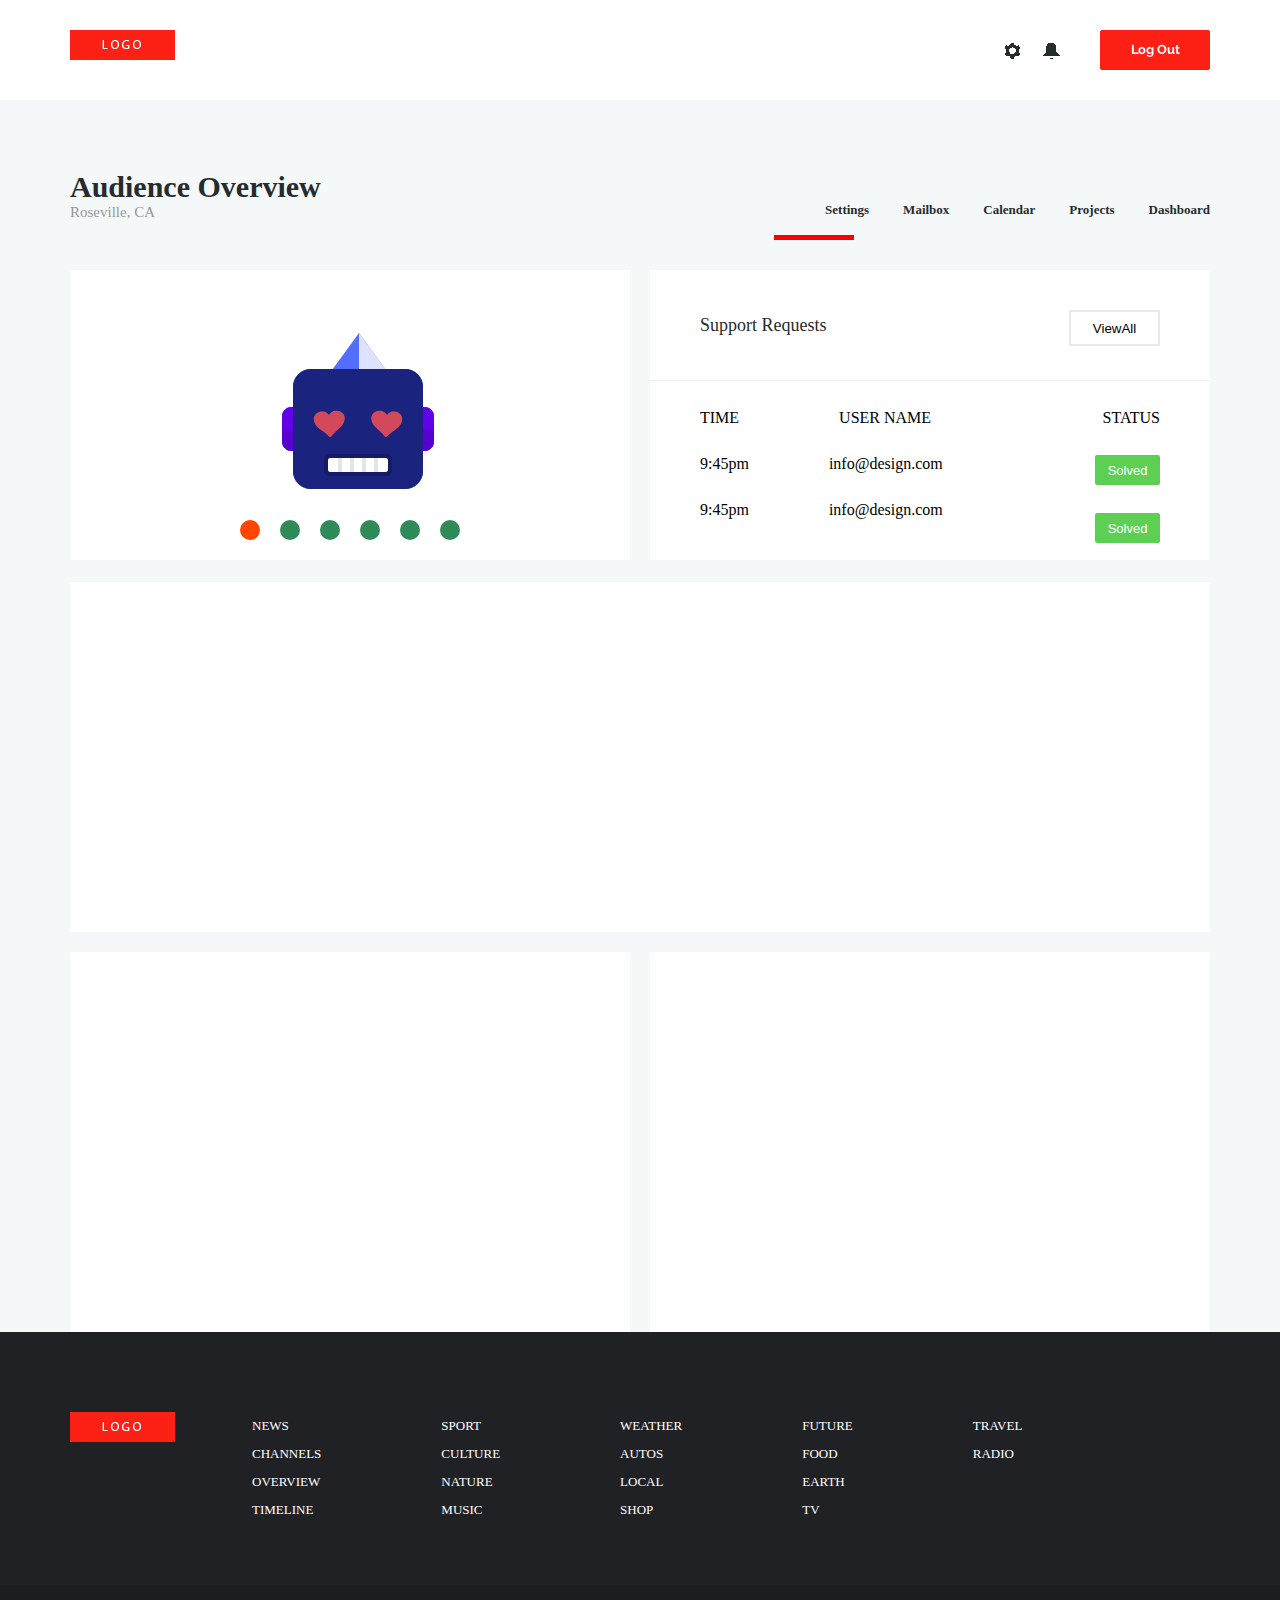
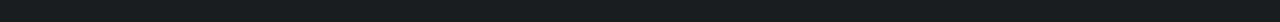
<file: 天勤/index.html>
<!DOCTYPE html>
<html lang="en">

<head>
  <meta charset="UTF-8">
  <meta name="viewport" content="width=device-width, initial-scale=1.0">
  <title>天勤测试题</title>
  <link rel="stylesheet" href="./style.css">

  <link rel="stylesheet" href="https://at.alicdn.com/t/font_2083492_obvjswaa9vm.css">
</head>

<body>
  <header>
    <div class="w">
      <div class="box-left">
        <img src="./images/LOGO.png" alt="">
      </div>
      <div class="box-right">
        <img src="./images/settings.png" alt="">
        <img src="./images/bell.png" alt="">
        <img src="./images/LogOut.png" alt="" class="logout">
      </div>
    </div>
  </header>
  <nav class="w">
    <div class="text-left">
      <h2>Audience Overview</h2>
      <p>Roseville, CA</p>
    </div>

    <div class="nav-right">
      <ul>
        <li><a href="#" class="nav-huakuai">Dashboard</a></li>
        <li><a href="#" class="nav-huakuai">Projects</a></li>
        <li><a href="#" class="nav-huakuai">Calendar</a></li>
        <li><a href="#" class="nav-huakuai">Mailbox</a></li>
        <li><a href="#" class="nav-huakuai">Settings</a></li>
      </ul>
      <div class="btm"></div>
    </div>
  </nav>

  <section class="w clearfix">
    <div class="sect-left" id="lunbo">
      <img src="./images/bot-1.png" alt="" id="lunbo-img">
      <div class="i-left" id="i-left">
        <i class="iconfont icon-left"></i>
      </div>
      <div class="i-right" id="i-right">
        <i class="iconfont icon-right"></i>
      </div>
      <div class="xiaoquan">
        <ul>
          <li class="active"></li>
          <li></li>
          <li></li>
          <li></li>
          <li></li>
          <li></li>
        </ul>

      </div>
    </div>
    <div class="sect-right-top">
      <button class="viewall">ViewAll</button>
      <div class="supp">Support Requests</div>
    </div>
    <div class="sect-right-bottom">
      <ul class="ul-header">
        <li>TIME</li>
        <li>USER NAME</li>
        <li>STATUS</li>
      </ul>

      <ul>
        <li>9:45pm</li>
        <li>info@design.com</li>
        <li><button>Solved</button></li>
      </ul>

      <ul>
        <li>9:45pm</li>
        <li>info@design.com</li>
        <li><button>Solved</button></li>
      </ul>
    </div>
    <div class="quxian" id="main-line"></div>
    <div class="pie" id="main-pie"></div>
    <div class="bar" id="main-bar"></div>
  </section>
  <footer class="foo-top">
    <div class="w">

      <div class="foo-text">
        <img src="./images/LOGO.png" alt="">
        <ul>
          <li><a href="#">NEWS</a></li>
          <li><a href="#">CHANNELS</a></li>
          <li><a href="#">OVERVIEW</a></li>
          <li><a href="#">TIMELINE</a></li>
        </ul>
        <ul>
          <li><a href="#">SPORT</a></li>
          <li><a href="#">CULTURE</a></li>
          <li><a href="#">NATURE</a></li>
          <li><a href="#">MUSIC</a></li>
        </ul>
        <ul>
          <li><a href="#">WEATHER</a></li>
          <li><a href="#">AUTOS</a></li>
          <li><a href="#">LOCAL</a></li>
          <li><a href="#">SHOP</a></li>
        </ul>
        <ul>
          <li><a href="#">FUTURE</a></li>
          <li><a href="#">FOOD</a></li>
          <li><a href="#">EARTH</a></li>
          <li><a href="#">TV</a></li>
        </ul>
        <ul>
          <li><a href="#">TRAVEL</a></li>
          <li><a href="#">RADIO</a></li>
        </ul>
      </div>
    </div>
  </footer>
  <footer class="foo-bottom"></footer>
</body>
<script src="./echarts.js"></script>
<script src="./js_index.js"></script>
<script src="./lunbo.js"></script>

</html>
</file>
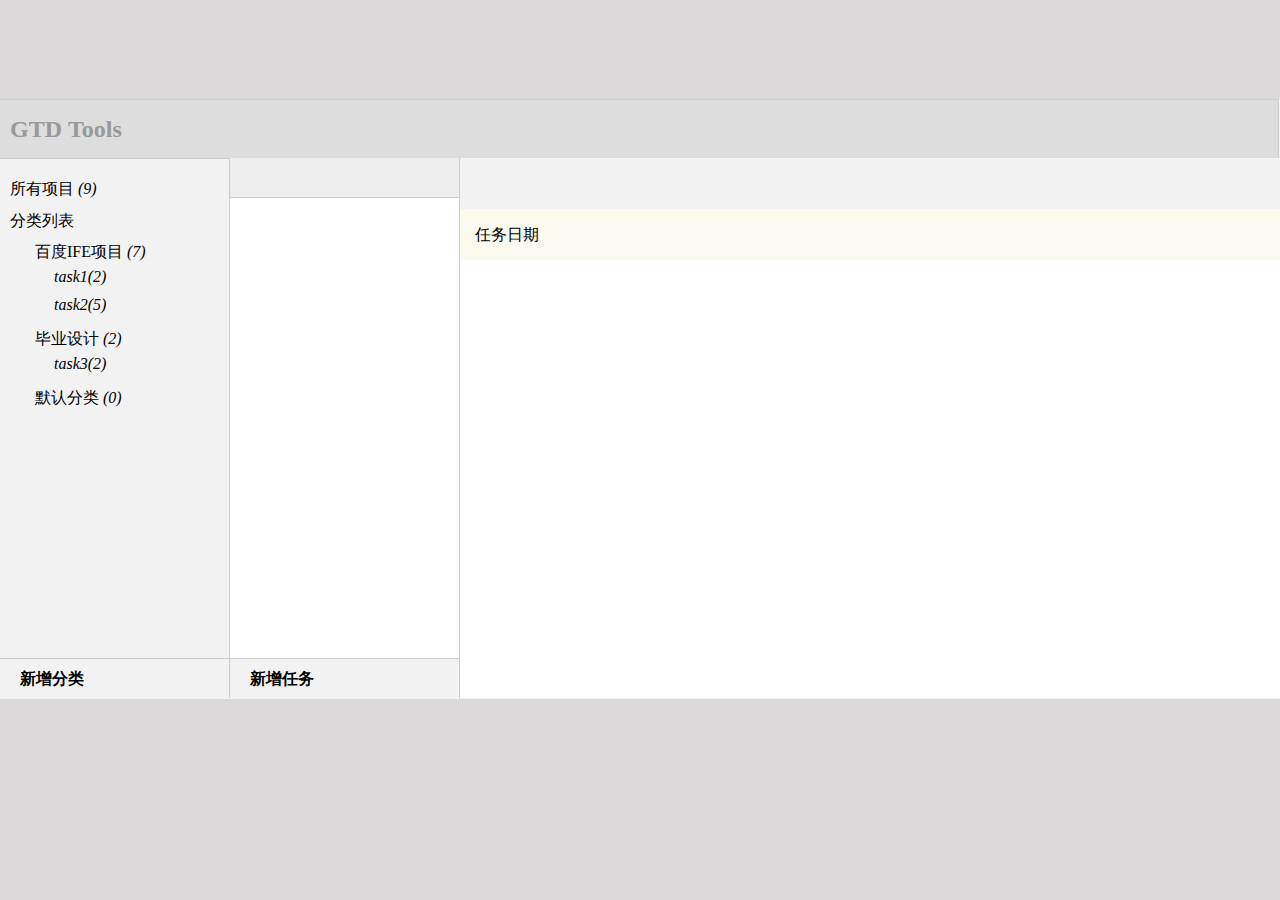
<file: baidu/baidu_renwu.html>
<!DOCTYPE html>
<html lang="en">

<head>
  <meta charset="UTF-8">
  <meta name="viewport" content="width=device-width, initial-scale=1.0">
  <title>百度练习</title>
  <!--淘宝练习阿里库-->
  <link rel="stylesheet" href="https://at.alicdn.com/t/font_2083492_m8forajhqdt.css">
  <!--百度练习题阿里库-->
  <link rel="stylesheet" href="https://at.alicdn.com/t/font_2147666_p9vpjic9ui.css">
  <link rel="stylesheet" href="./baidu_renwu.css">
</head>

<body>
  <div class="main">
    <div class="header">
      <h2>GTD&nbsp;Tools</h2>
    </div>
    <div class="gt-bd">
      <div class="gt-fenlei" id="gt-fenlei">
        <div class="fl-hd">
          <h3>所有项目 <i id="all-pjt-length"></i></h3>
          <h4>分类列表</h4>
        </div>
        <div class="all_pjt" id="all_pjt">

        </div>
        <div class="fl-footer" id="add_fl">
          <h4><i class="iconfont icon-hao"></i>新增分类</h4>
        </div>
      </div>
      <div class="gt-renwu">
        <div class="rw-hd">
          <span style="display: none" id="span-all" class="select_rw">所有</span>
          <span style="display: none" id="span-no">未完成</span>
          <span style="display: none" id="span-yes">已完成</span>
        </div>
        <div class="rw-all" id="rw-all">
          <!--
          <div class="rw-bd">
            <div class="rw-date">
              <p class="date">2015-04-28</p>
            </div>
            <div class="rw-name">
              <div>
                <p class="rw-title back-color-f2" id="OK" style="color: red;">to-do&nbsp;1</p>
                <em style="display: none;">嗯嗯嗯嗯</em>
              </div>
              <div>
                <p class="rw-title">to-do&nbsp;2</p>
                <em style="display: none;">哈哈哈</em>
              </div>
            </div>
          </div>
          <div class="rw-bd">
            <div class="rw-date">
              <p class="date">2015-04-29</p>
            </div>
            <div class="rw-name">
              <div>
                <p class="rw-title">to-do&nbsp;3</p>
                <em style="display: none;">哦哦哦</em>
              </div>
              <div>
                <p class="rw-title">to-do&nbsp;4</p>
                <em style="display: none;">啊啊啊啊</em>
              </div>
            </div>
          </div>-->

        </div>
        <div class="rw-footer" id="add-renwu">
          <h4><i class="iconfont icon-hao"></i>新增任务</h4>
        </div>
      </div>
      <div class="gt-bianji">
        <div class="bj-hd">
          <h2></h2>
          <ul class="clearfix" style="display:none">
            <li><i class="iconfont icon-gou"></i></li>
            <li><i class="iconfont icon-bianji"></i></li>
          </ul>
        </div>
        <div class="bj-date">
          <h2>
            <span>任务日期<i class="riqi"></i></span>
          </h2>
        </div>
        <div class="new-renwu" id="new-renwu">
          <form>
            请输入日期:<input type="date" id="new-rw-date">
            请输入标题:<input type="text" id="new-rw-title">
            请输入内容:<textarea name="" id="new-rw-text" cols="30" rows="10"></textarea>
            <button id="no" type="button">取消</button>
            <button id="yes" type="button">确定</button>
          </form>
        </div>
        <div class="bj-neirong">
          <div class="neirong-text"></div>
          <div class="xiugai-neirong" style="display: none;">
            <form action="">
              <textarea name="" id="" cols="30" rows="10"></textarea>
              <button type="button" id="xiugai-text-data">保存</button>
            </form>
          </div>
        </div>
      </div>
    </div>
  </div>
  <script src="./baidu_renwu.js"></script>
</body>

</html>
</file>
<file: 天勤/style.css>
* {
    padding: 0;
    margin: 0;

}

ul {
    list-style: none;
}

a {
    text-decoration: none;
}

.w {
    width: 1140px;
    margin: 0 auto;
}

body {
    background-color: #f5f8f9;
}
header {
    height: 100px;
    background-color: #ffffff;
    
}

header .box-left img {
    float: left;
    margin-top: 30px;
    width: 105px;
    height: 30px;
}

header .box-right {
    float: right;
    position: relative;
    height: 100%;
    width: 330px;
    margin-top: 30px;
  
}

header .box-right img {
    position: absolute;
}

header .box-right img:nth-child(3) {
    right: 0;
    
}

header .box-right img:nth-child(2) {
    right: 150px;
    top: 12px;
}

header .box-right img:nth-child(1){
    right: 189px;
    top: 12px;
}


nav {
    height: 170px;
    
}

nav .text-left {
    float: left;
    width: 320px;
}

nav div h2 {
    margin-top: 70px;
    font-size: 30px;
    color: #262b2e;
}

nav div p {
    font-size: 15px;
    color: #94989a;
}

nav .nav-right {
    float: right;
    width: 600px;
    height: 100%;
    position: relative;
}

.nav-right ul::before,
.nav-right ul::after {
        content: "";
        display: block;
        clear: both;
}

nav .nav-right .btm{
    position: absolute;
    width: 80px;
    height: 5px;
    bottom: 30px;
    left: 164px;
    background-color: red;
    transition: 0.5s;
}

.nav-right ul {
    width: 470px;
    height: 20px;
    margin-top: 100px;
    float: right;
}
.nav-right ul li {
    display: block;
    float: right;
    padding-left: 34px;
}

.nav-right ul li a {
    color: #262b2e;
    font-size: 13px;
    font-weight: 900;
}
/*
.nav-right ul li a:hover {
    border-bottom: 3px solid #cccfd0;
}*/

.nav-hover{
    border-bottom: 3px solid #cccfd0;
}

.nav-click {
    color: red;
    border-bottom: 3px solid #cccfd0;
}

.sect-left {
    position: relative;
    float: left;
    height: 290px;
    width: 560px;
    background-color: #ffffff;
}

.sect-left img {
    position: absolute;
    top: 50%;  /*180 164*/
    margin-top: -90px;
    left: 50%;
    margin-left: -82px;
}

.sect-left .i-left i {
    display: block;
    position: absolute;
    top: 50%;
    margin-top: -12px;
    left: 10px;
    font-size: 25px;
    font-weight: 900;
    cursor: pointer;
}

.sect-left .i-right i {
    display: block;
    position: absolute;
    top: 50%;
    right: 10px;
    margin-top: -12px;
    margin-right: 10px;
    font-size: 25px;
    font-weight: 900;
    cursor: pointer;
}

.sect-left .xiaoquan ul{
    position: absolute;
    float: left;
    left: 50%;
    bottom: 20px;
    margin-left: -120px;
    width: 240px;
}

.sect-left .xiaoquan ul li{
    width: 20px;
    height: 20px;
    background-color: seagreen;
    float: left;
    border-radius: 20px;
    margin: 0 10px;
    cursor: pointer;
}

.active {
    background-color: orangered !important;
}




/*.sect-right部分*/
.sect-right-top {
    float: right;
    height: 110px; /*290*/
    width: 560px;
    border-bottom: 1px solid #efeff0;
    background-color: #ffffff;
}

.sect-right-top .supp {
    color: #262b2e;
    font-size: 18px;
    line-height: 110px;
    margin-left: 50px;
}

.sect-right-top button {
    float: right;
    width: 91px;
    height: 36px;
    background-color: #ffffff;
    border: 2px solid #e9e9ea;
    margin: 40px 50px 29px 50px;
}

.sect-right-bottom {
    float: right;
    height: 179px;
    width: 560px;
    background-color: #ffffff;
}

.sect-right-bottom ul{
    display: block;
    margin: auto;
}

.sect-right-bottom ul li {
    float: left;
    margin-top: 28px;
    margin-left: 50px;
    margin-right: 30px;
}

.sect-right-bottom ul:nth-child(1) li {
    float: left;
    margin-top: 28px;
    margin-left: 50px;
    margin-right: 50px;
}

.sect-right-bottom ul li:nth-child(3) {
    float: right;
    margin-right: 50px;
}

.sect-right-bottom ul li button{
    width: 65px;
    height: 30px;
    font-style: "OpenSans-Bold";
    font-size: 13px;
    color: #ffffff;
    background-color: #5dd054;
    border: none;
    border-radius: 2px;
}


/*折线图开始*/
.quxian{
    float: left;
    margin-top: 22px;
    margin-bottom: 20px;
    height: 350px;
    width: 100%;
    background-color: #ffffff;
}

.pie {
    float: left;
    height: 380px;
    width: 560px;
    background-color: #ffffff;
}

.bar {
    float: right;
    height: 380px;
    width: 560px;
    background-color: #ffffff;
}

.clearfix:after {
    content: '';
    clear: both;
    display: block;
}


/*页脚部分*/
footer.foo-top{
    height: 253px;
    background-color: #202124;
    
}

footer.foo-top .w {
    background-color: pink;
}

.foo-text {
    float: left;
    margin-top: 80px;
}

.foo-text img {
    display: block;
    float: left;
    width: 105px;
    height: 30px;
    margin-right: 77px;
}

.foo-text ul {
    display: block;
    float: left;
    margin-right: 120px;
}

.foo-text ul li a{
    font-family: Raleway-Bold;
	font-size: 13px;
	font-weight: normal;
	font-stretch: normal;
	line-height: 28px;
	letter-spacing: 0px;
	color: #ffffff;
}

.foo-text ul li a:hover{
    border-bottom: 1px solid #ffffff;
} 
footer.foo-bottom{
    height: 37px;
    background-color: #1c1d20;
}
</file>
<file: baidu/baidu_renwu.css>
*{
  margin: 0;
  padding: 0;
}

body {
  background-color: rgba(218, 216, 216, 0.975);
}

ul,ol {
  list-style: none;
}

.clearfix::after {
  display: block;
  content: "";
  height: 0;
  clear: both;
}

.clearfix::before {
  display: block;
  content: "";
  height: 0;
  clear: both;
}

.main {
  width: 1280px;
  height: 600px;
  margin: 0 auto;
  margin-top: 100px;
  background-color: #f2f2f2;
}

.header {
  height: 58px;
  width: 1278px;
  margin: -1px -1px;
  background-color: #ddd;
  border: 1px solid #ccc;
  
}
.header h2 {
  line-height: 58px;
  padding-left: 10px;
  color: #999;
}

.gt-bd {
  display: flex;
  width: 100%;
  
}

.gt-bd .gt-fenlei,
.gt-bd .gt-renwu
{
  position: relative;
  width: 229px;
  height: 540px;
  border-right: 1px solid #ccc;
  
}

.gt-bd .gt-bianji {
  position: relative;
  width: 820px;
  height: 540px;
  background-color: #fff;
}

.all_pjt {
  height: 422px;
  overflow:auto;
}

.fl-hd {
  margin-top: 20px;
  padding-left: 10px;
}

.fl-hd h3 {
  height: 22px;
  line-height: 22px;
  font-size: 16px;
  font-weight: 400;
}

.fl-hd h4 {
  padding-top: 10px;
  height: 22px;
  line-height: 22px;
  font-size: 16px;
  font-weight: 400;
}

.fl-bd {
  margin-top: 10px;
  padding-left: 10px;
}

.pjt-hd .icon-mulu {
  padding-left: 15px;
}

.pjt-hd .hd-name {
  padding-left: 10px;
}

.pjt-hd .icon-cha {
  display: none;
  float: right;
  padding-right: 15px;
  font-size: 12px;
  font-weight: 800;
  height: 22px;
  line-height: 22px;
}

.pjt-hd:hover .icon-cha{
  display: inline-block;
}


.pjt-bd span {
  display: block;
  padding-left: 34px;
  height: 28px;
  line-height: 28px;
}

.icon-wenjian {
  padding-right: 10px;
}

.fl-footer,
.rw-footer{
  position: absolute;
  bottom: 0;
  width: 100%;
  height: 39px;
  
  border-top: 1px solid #ccc;
}

.fl-footer h4,
.rw-footer h4 {
  height: 39px;
  line-height: 39px;
  padding-left: 10px;
  cursor: pointer;
}

.fl-footer h4 i,
.rw-footer h4 i {
  padding-right: 10px;
}

/*任务栏部分*/

.rw-hd {
  display: flex;
  justify-content: flex-start;
  align-items: center;
  height: 39px;
  border-bottom: 1px solid #ccc;
  background-color: #eee;
}

.rw-hd span{
  display: block;
  height: 19px;
  line-height: 19px;
  font-size: 14px;
  margin: 0 8px;
  padding: 0 4px;
  
}

.select_rw {
  border: 1px solid #ccc;
  background-color: #fff;
}

.rw-all {
  overflow:auto;
  height: 460px;
  background-color: #fff;
}
.rw-bd .rw-date {
  background-color: #fafaee;
}
.rw-bd .rw-date p,
.rw-bd .rw-name p
{
  height: 26px;
  line-height: 29px;
  font-size: 12px;
  padding-left: 20px;
}

.rw-bd .rw-name p {
  font-size: 14px;
  padding-left: 30px;
}

.bj-hd {
  height: 51px;
  background-color: #f2f2f2;
}

.bj-hd h2 {
  display: block;
  float: left;
  padding-left: 15px;
  height: 51px;
  line-height: 51px;
  font-size: 16px;
  font-weight: 500;
}

.bj-hd ul {
  float: right;
  height: 51px;
  line-height: 51px;
}

.bj-hd .iconfont {
  padding: 0 10px;
  font-size: 25px;
  font-weight: 500;
}


.bj-hd ul li {
  float: left;
}

.bj-date {
  height: 51px;
  background-color: #fafaee;
}

.bj-neirong {
  height: 440px;
  padding-left: 15px;
  padding-top: 20px;
}

.bj-date h2 {
  padding-left: 15px;
}


.bj-date h2 span{
  height: 51px;
  line-height: 51px;
  font-weight: 400;
  font-size: 16px;
}

.bj-date h2 span i {
  padding-left: 5px;
  font-size: 14px;
}

.new-renwu {
  display: none;
  position: absolute;
  left: 0;
  top: 40%;
  width: 256px;
  border: 1px solid #000;
}

.new-renwu input {
  display: inline-block;
  margin: 6px 2px;
}

.new-renwu textarea {
  border: 0;
  border-top: 1px solid #ccc;
  border-bottom: 1px solid #ccc;
  
}

.new-renwu button{
  float: right;
  margin: 6px 2px;
}

.back-color-f2 {
  background-color: #f2f2f2;
}

#pjt-bd-id {
  background-color: #7ac6e9;
}

.pjt-bd .icon-chushaixuanxiang {
  display: none;
  float: right;
  padding-right: 10px;
}
.pjt-bd span.icon-chushaixuanxiang {
  padding-left: 0;
}

.pjt-bd:hover .icon-chushaixuanxiang {
  display: inline;
}

.yes {
  color: red;
}

.no {
  color: #000;
}

.icon-xinjianrenwu {
  margin-left: 10px;
}
</file>
